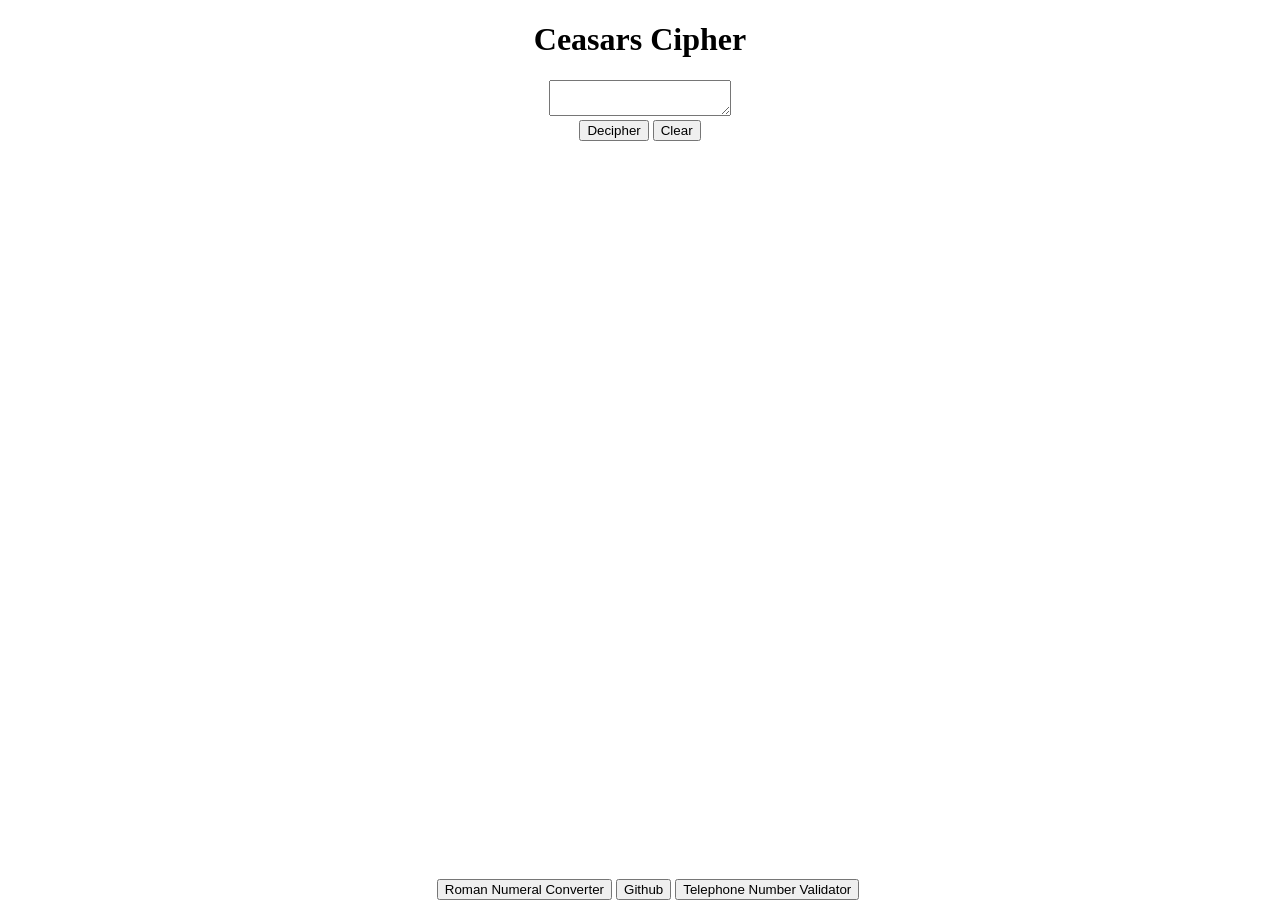
<file: FCC-Ceasars-Cipher/index.html>
<!DOCTYPE html>

<html>
<script src="scripts.js"></script>
<style>
h1  {text-align: center;}
body {text-align:  center;}
footer{
	width:100%;
    position:fixed;
    bottom: 0px;
}
</style>
<body>
<header>
	<h1>Ceasars Cipher</h1>
</header>	
<textarea type="textArea" id="textBox"></textarea><br>
<button onclick="startConvert()">Decipher</button>
<button onclick="clearText()">Clear</button><br>
<label id="res"></label>

<footer>
<button onclick="window.location='https://mattcamarena.github.io/FCC-Roman-Numeral-Converter/'">Roman Numeral Converter</button>
<button onclick="window.location='https://github.com/mattcamarena/FCC-Ceasars-Cipher'">Github</button>
<button onclick="window.location='https://mattcamarena.github.io/FCC-Telephone-Number-Validator/'">Telephone Number Validator</button>

</footer>
</body>
</html>
</file>
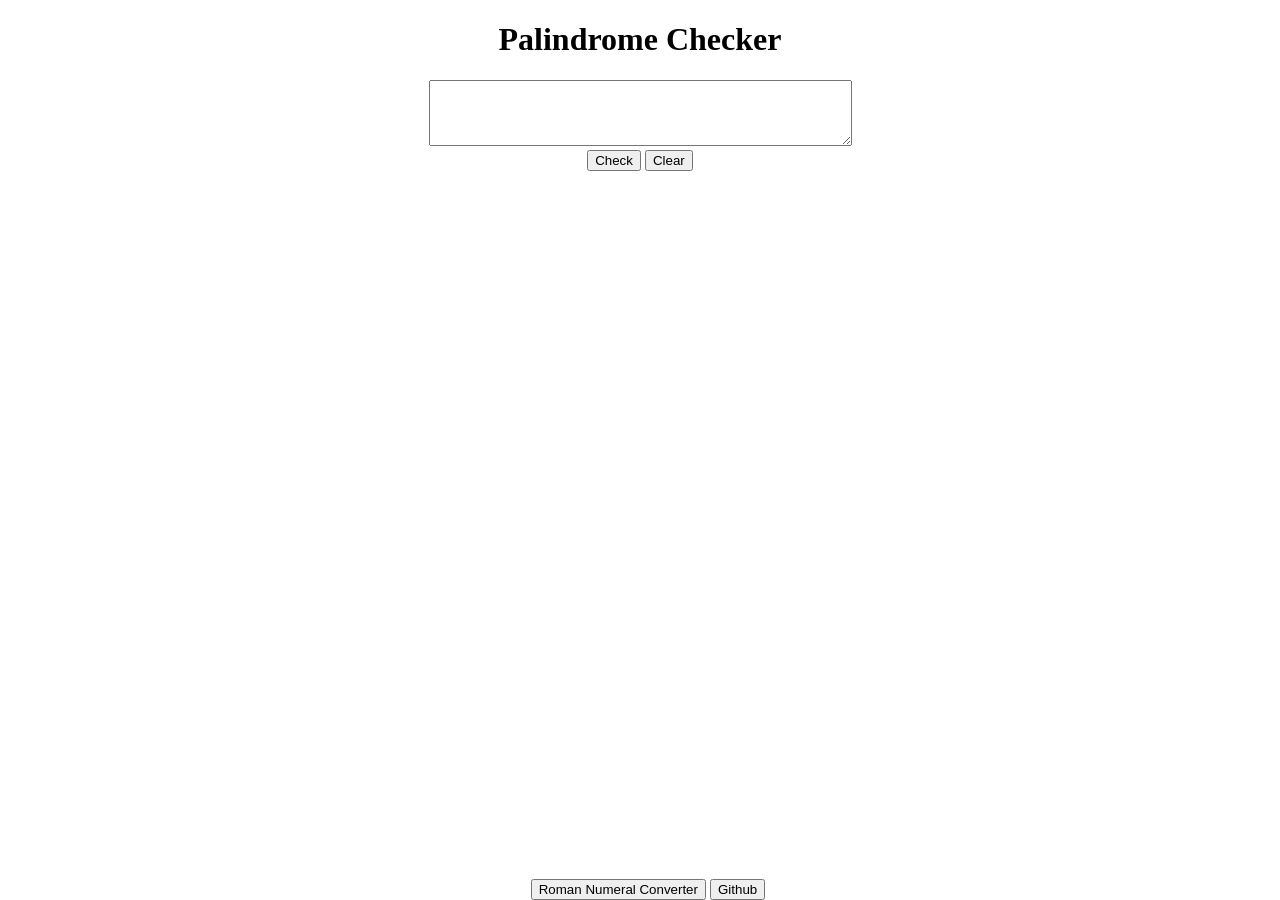
<file: FCC-Palindrome-Checker/index.html>
<!DOCTYPE html>
<html>
<script src="scripts.js"></script>
<style>
h1  {text-align: center;}
body {text-align:  center;}
footer{
	width:100%;
    position:fixed;
    bottom: 0px;
}
</style>
<body>
<header>
	<h1>Palindrome Checker</h1>
</header>	

<textarea rows="4" cols="50" id="textBox"></textarea><br>
<button onclick="startCheck()">Check</button>
<button onclick="clearText()">Clear</button><br>
<label id="is" style="display:none">Is a palindrome</label>
<label id="isnt" style="display:none">Is not a palindrome</label>
<footer>
<button onclick="window.location='https://mattcamarena.github.io/FCC-Roman-Numeral-Converter/'">Roman Numeral Converter</button>
<button onclick="window.location='https://github.com/mattcamarena/FCC-Palindrome-Checker'">Github</button>
</footer>
</body>
</html>
</file>
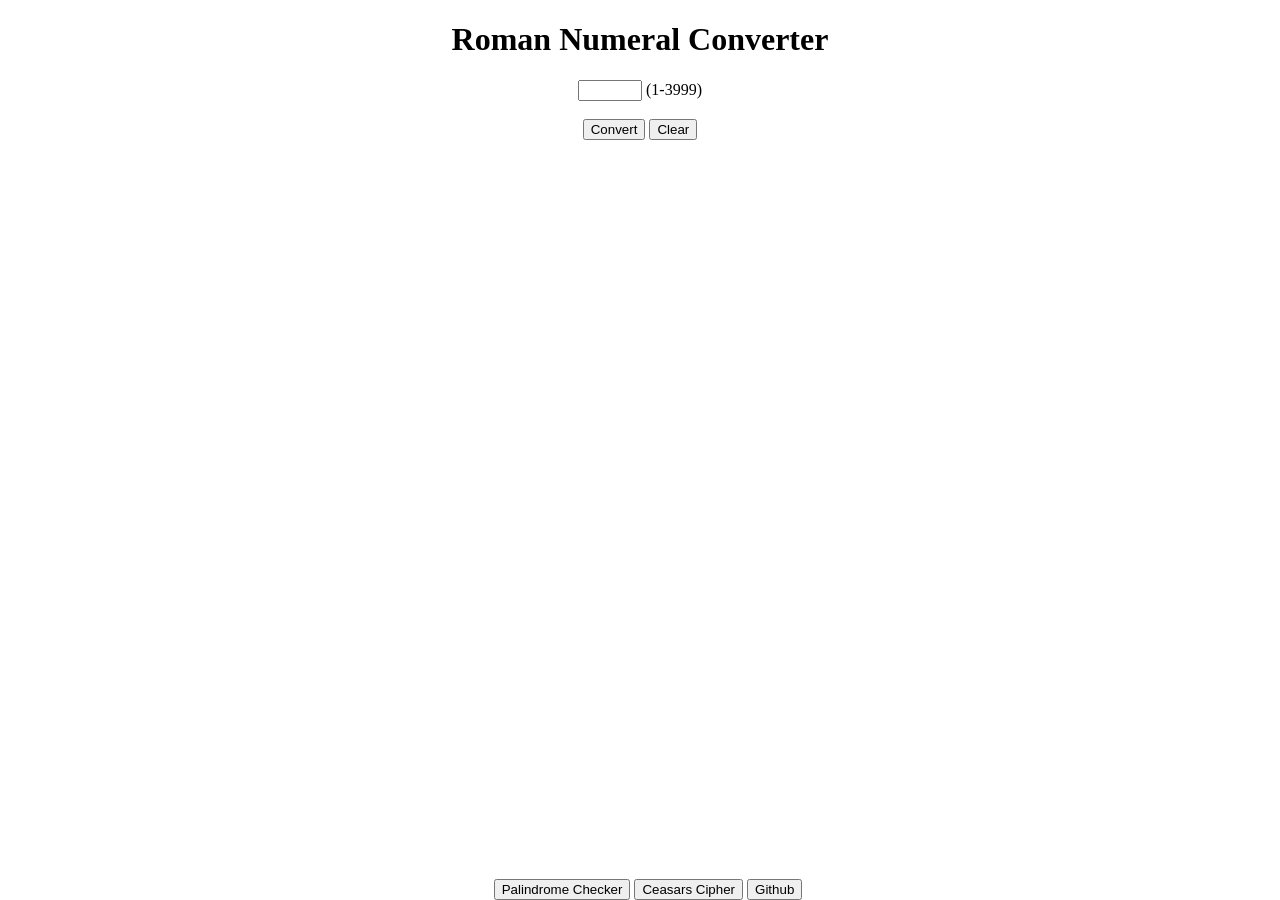
<file: FCC-Roman-Numeral-Converter/index.html>
<!DOCTYPE html>

<html>
<script src="script.js"></script>
<style>
h1  {text-align: center;}
body {text-align:  center;}
footer{
	width:100%;
    position:fixed;
    bottom: 0px;
}
</style>
<body>
<header>
	<h1>Roman Numeral Converter</h1>
</header>	
<input type="number" id="numBox" max = 3999 min = 1></textarea>
<label>(1-3999)</label><br><br>
<button onclick="startConvert()">Convert</button>
<button onclick="clearText()">Clear</button><br>
<label id="res"></label>

<footer>
<button onclick="window.location='https://mattcamarena.github.io/FCC-Palindrome-Checker/'">Palindrome Checker</button>
<button onclick="window.location='https://mattcamarena.github.io/FCC-Ceasars-Cipher/'">Ceasars Cipher</button>
<button onclick="window.location='https://github.com/mattcamarena/FCC-Roman-Numeral-Converter'">Github</button>
</footer>
</body>
</html>
</file>
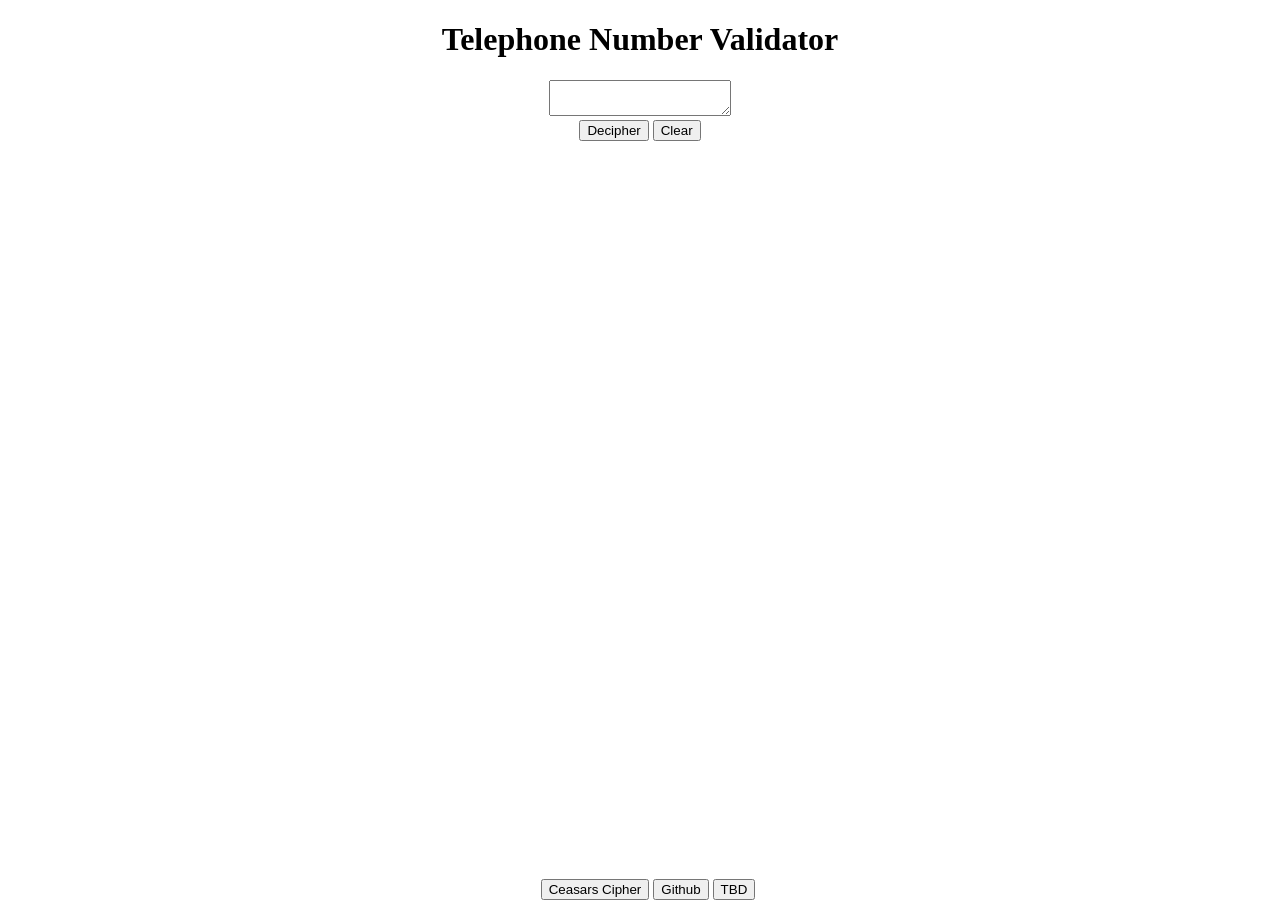
<file: FCC-Telephone-Number-Validator/index.html>
<!DOCTYPE html>

<html>
<script src="scripts.js"></script>
<style>
h1  {text-align: center;}
body {text-align:  center;}
footer{
	width:100%;
    position:fixed;
    bottom: 0px;
}


</style>
<body>
<header>
	<h1>Telephone Number Validator</h1>
</header>	
<textarea type="textArea" id="textBox"></textarea><br>
<button onclick="startVerification()">Decipher</button>
<button onclick="clearText()">Clear</button><br>
<label id="res"></label>

<footer>
<button onclick="window.location='https://mattcamarena.github.io/FCC-Ceasars-Cipher/'">Ceasars Cipher</button>
<button onclick="window.location='https://github.com/mattcamarena/FCC-Telephone-Number-Validator'">Github</button>
<button>TBD</button>
</footer>
</body>
</html>
</file>
